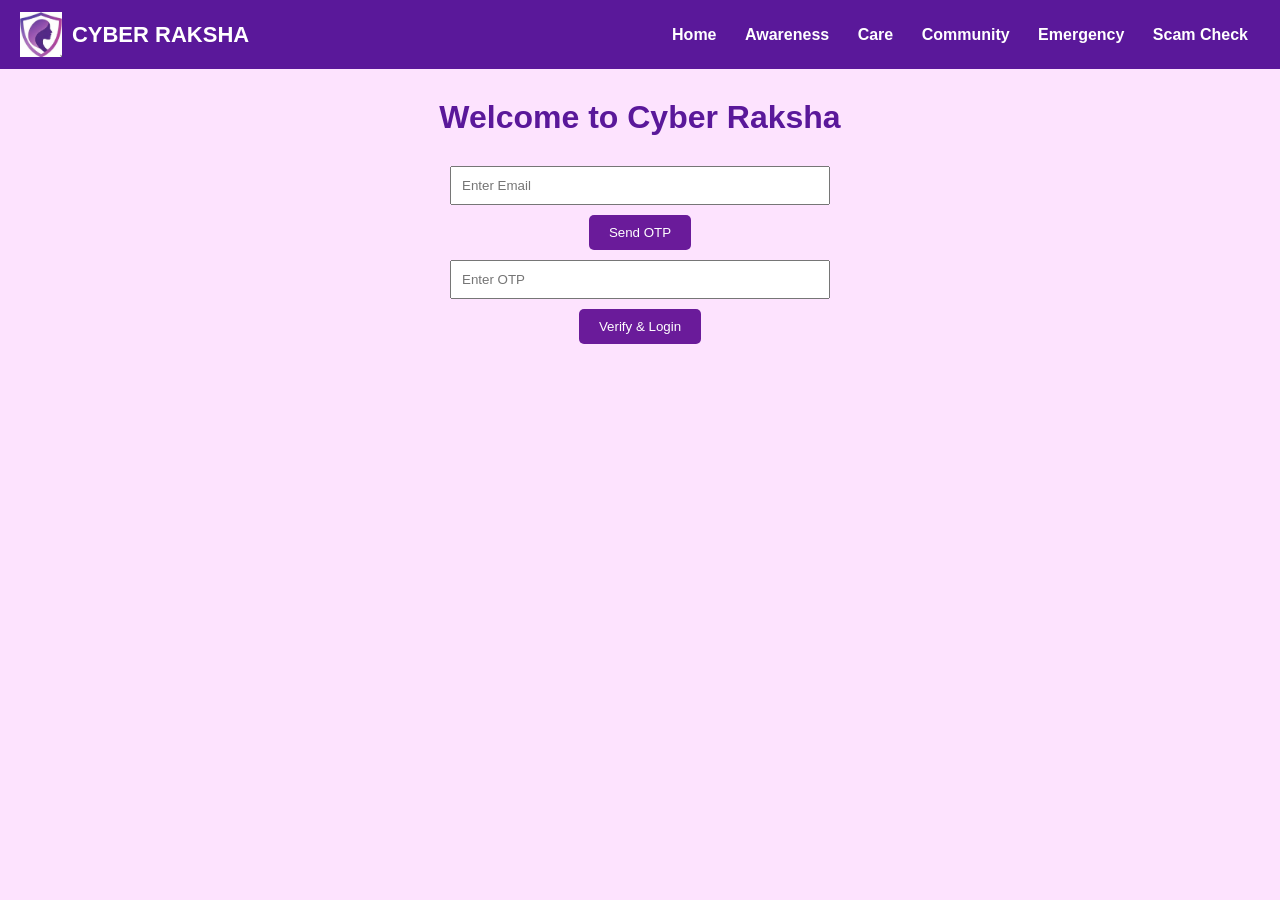
<file: index.html>
<!DOCTYPE html>
<html>
<head>
<meta charset="UTF-8">
  <title>Cyber Raksha</title>
  <link rel="stylesheet" href="cyberraksha-style.css">
</head>
<body>

<header class="navbar">
  <div class="nav-left">
    <img src="cyberraksha-logo.jpeg" class="logo" />
    <h2>Cyber Raksha</h2>
  </div>
   <nav>
      <a href="index.html">Home</a>
      <a href="digital-awareness.html">Awareness</a>
      <a href="women-care.html">Care</a>
      <a href="community-support.html">Community</a>
      <a href="emergency-sos.html">Emergency</a>
      <a href="scam-checker.html">Scam Check</a>
    </nav>
</header>

<h1>Welcome to Cyber Raksha</h1>


<div class="box">
  <input type="email" placeholder="Enter Email" id="email">
  <button onclick="sendOTP()">Send OTP</button>

  <input type="text" placeholder="Enter OTP" id="otp">
  <button onclick="verifyOTP()">Verify & Login</button>
</div>

<!-- 🔥 ADD THESE 2 LINES ONLY -->
<script type="module" src="cyberraksha-firebase.js"></script>
<script type="module" src="cyberraksha-auth.js"></script>

</body>
</html>
</file>
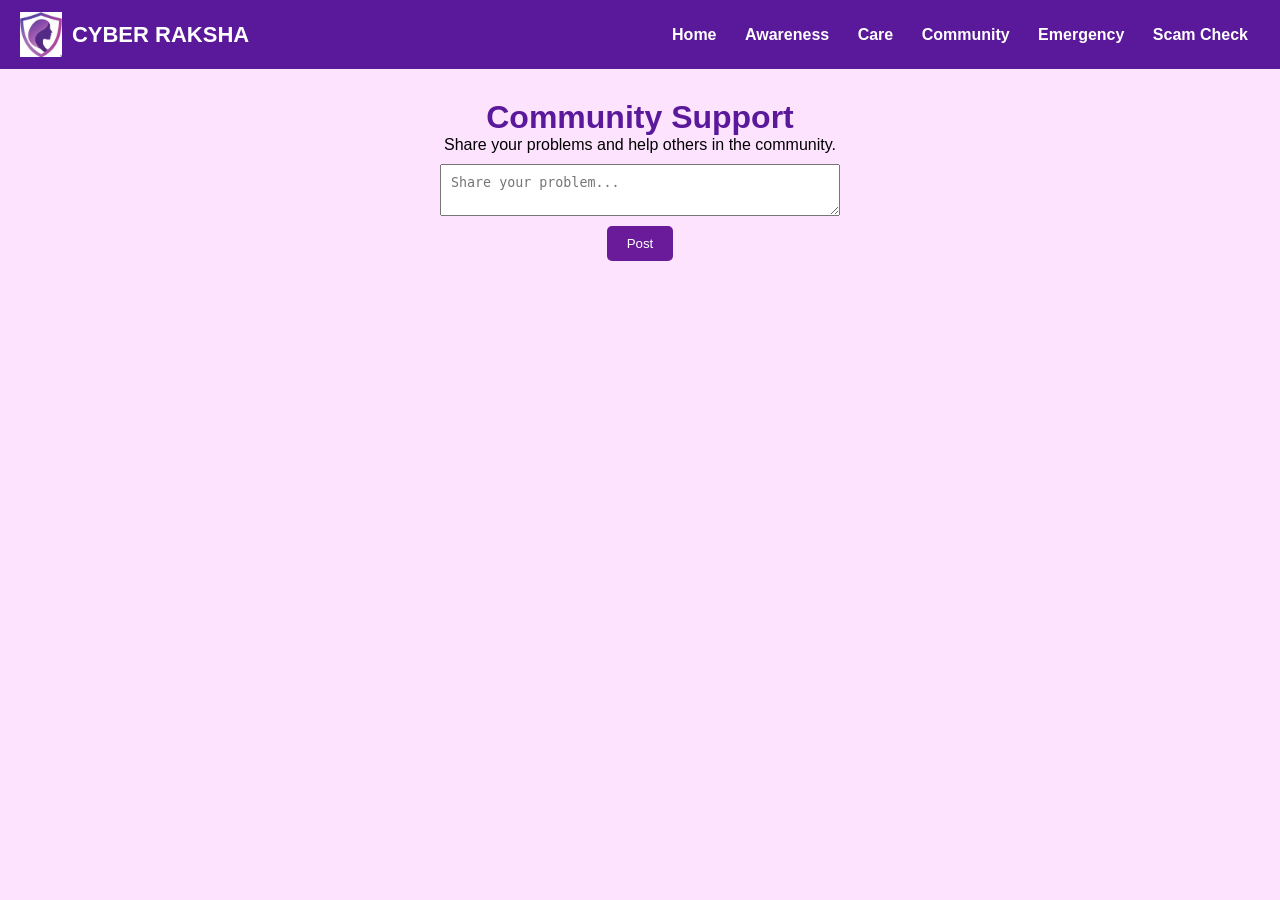
<file: community.html>
<!DOCTYPE html>
<html>
<head>
<meta charset="UTF-8">
<title>Community Support</title>
<link rel="stylesheet" href="cyberraksha-style.css">
</head>
<body>
<header class="navbar">
  <div class="nav-left">
    <img src="cyberraksha-logo.jpeg" class="logo" />
    <h2>Cyber Raksha</h2>
  </div>
  <nav>
    <a href="index.html">Home</a>
    <a href="digital-awareness.html">Awareness</a>
    <a href="women-care.html">Care</a>
    <a href="community-support.html">Community</a>
    <a href="emergency-sos.html">Emergency</a>
    <a href="scam-checker.html">Scam Check</a>
  </nav>
</header>

<h1>Community Support</h1>
<p>Share your problems and help others in the community.</p>

<textarea id="postText" placeholder="Share your problem..."></textarea>
<button onclick="addPost()">Post</button>

<div id="posts"></div>

<script>
// Add post to localStorage
function addPost() {
  const text = document.getElementById("postText").value;
  if (!text) return;

  let posts = JSON.parse(localStorage.getItem("communityPosts")) || [];
  posts.push(text);
  localStorage.setItem("communityPosts", JSON.stringify(posts));

  document.getElementById("postText").value = "";
  displayPosts();
}

// Display posts from localStorage
function displayPosts() {
  const posts = JSON.parse(localStorage.getItem("communityPosts")) || [];
  const postsDiv = document.getElementById("posts");
  postsDiv.innerHTML = "";

  posts.forEach(post => {
    const div = document.createElement("div");
    div.className = "card";
    div.innerText = "Anonymous: " + post;
    postsDiv.appendChild(div);
  });
}

// Load posts on page load
displayPosts();
</script>
</body>
</html>
</file>
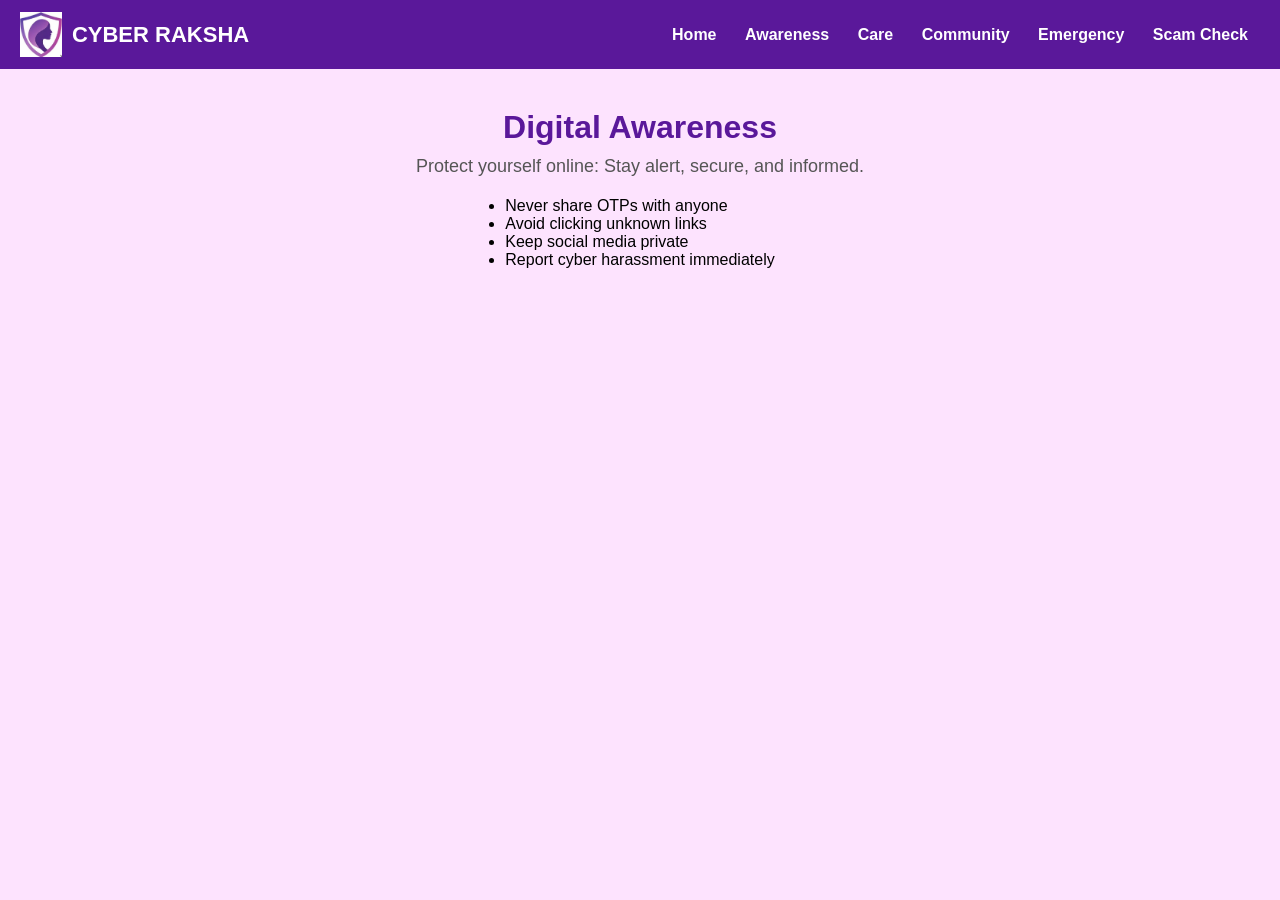
<file: digital-awareness.html>
<!DOCTYPE html>
<html>
<head>
  <meta charset="UTF-8">
  <title>Awareness</title>
  <link rel="stylesheet" href="cyberraksha-style.css">
</head>
<body>

<header class="navbar">
  <div class="nav-left">
    <img src="cyberraksha-logo.jpeg" class="logo" />
    <span class="brand">Cyber Raksha</span>
  </div>
   <nav>
      <a href="index.html">Home</a>
      <a href="digital-awareness.html">Awareness</a>
      <a href="women-care.html">Care</a>
      <a href="community-support.html">Community</a>
      <a href="emergency-sos.html">Emergency</a>
      <a href="scam-checker.html">Scam Check</a>
    </nav>  
</header>

<div class="center">
  <h1>Digital Awareness</h1>
  <p class="description">
    Protect yourself online: Stay alert, secure, and informed.
  </p>

  <ul style="display:inline-block; text-align:left; margin-top:20px;">
    <li>Never share OTPs with anyone</li>
    <li>Avoid clicking unknown links</li>
    <li>Keep social media private</li>
    <li>Report cyber harassment immediately</li>
  </ul>
</div>

</body>
</html>
</file>
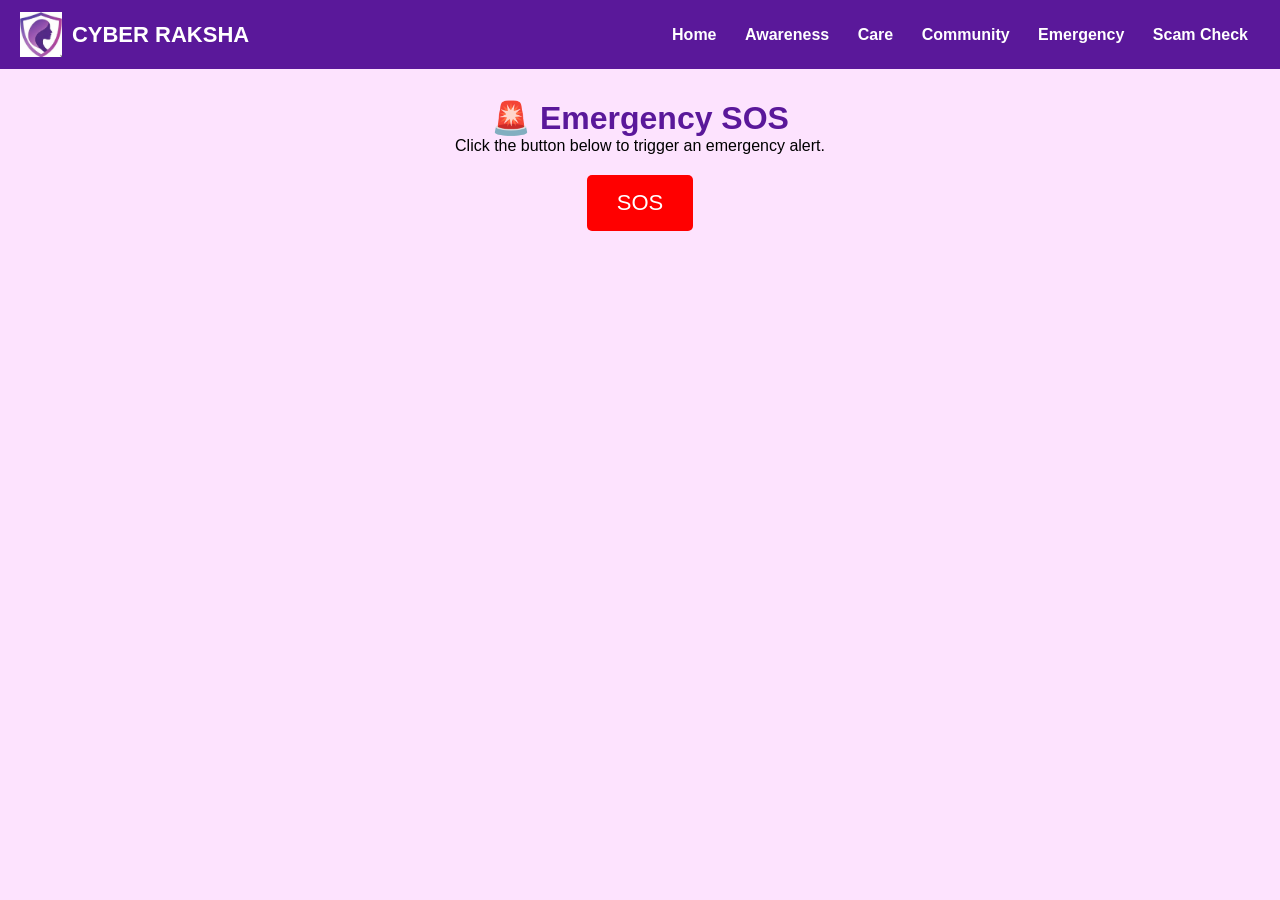
<file: emergency-sos.html>
<!DOCTYPE html>
<html>
<head>
<meta charset="UTF-8">
<title>Emergency SOS</title>
<link rel="stylesheet" href="cyberraksha-style.css">
</head>

<body>

<header class="navbar">
  <div class="nav-left">
    <img src="cyberraksha-logo.jpeg" class="logo" />
    <h2>Cyber Raksha</h2>
  </div>
  <nav>
    <a href="index.html">Home</a>
    <a href="digital-awareness.html">Awareness</a>
    <a href="women-care.html">Care</a>
    <a href="community-support.html">Community</a>
    <a href="emergency-sos.html">Emergency</a>
    <a href="scam-checker.html">Scam Check</a>
  </nav>
</header>

<h1>🚨 Emergency SOS</h1>
<p>Click the button below to trigger an emergency alert.</p>

<button class="sos" onclick="sendSOS()">SOS</button>

<p id="status"></p>

<script src="cyberraksha-emergency.js"></script>
</body>
</html>
</file>
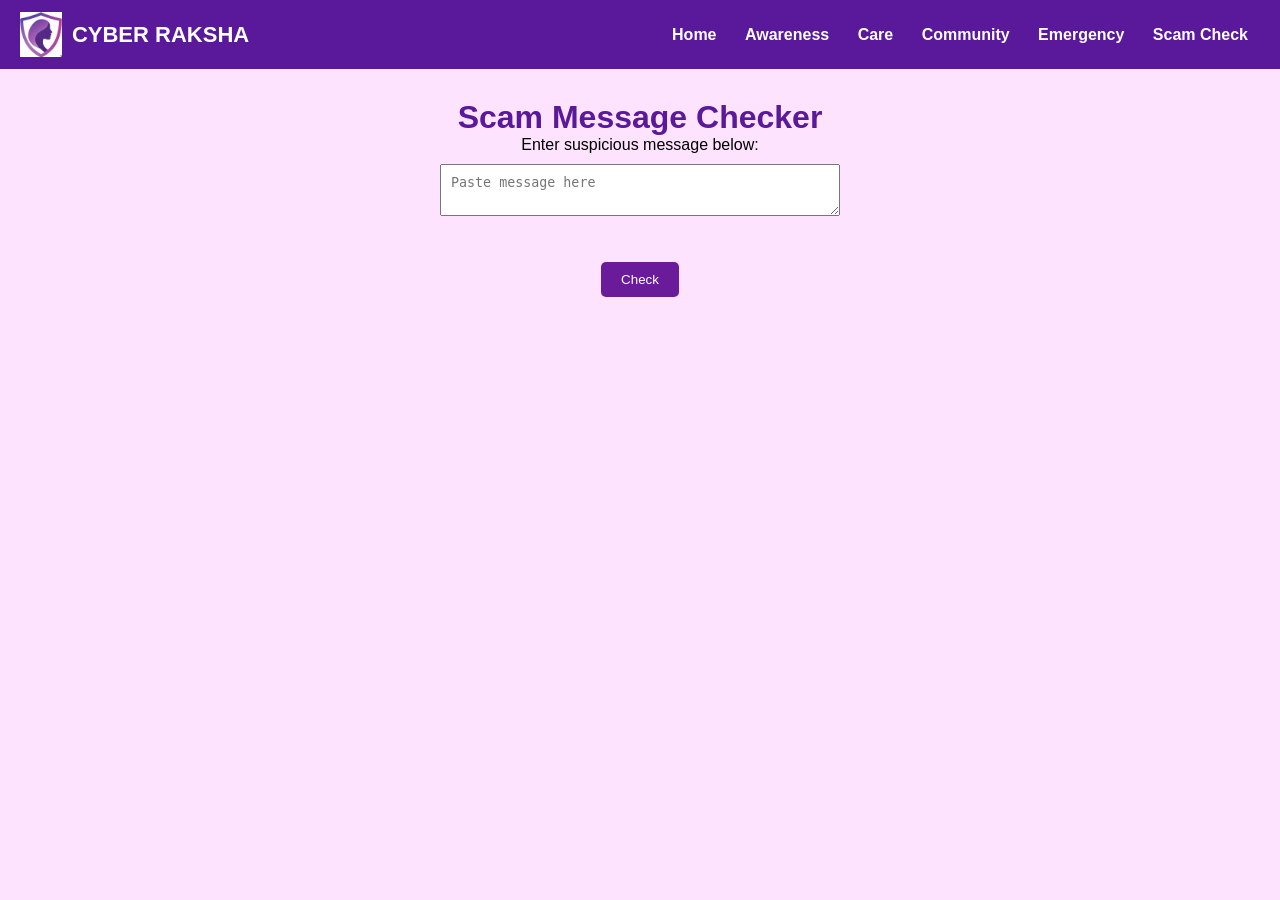
<file: scam-checker.html>
<!DOCTYPE html>
<html>
<head>
  <meta charset="UTF-8">
  <title>Scam Checker</title>
  <link rel="stylesheet" href="cyberraksha-style.css">
</head>
<body>

<header class="navbar">
  <div class="nav-left">
    <img src="cyberraksha-logo.jpeg" class="logo" />
    <h2>Cyber Raksha</h2>
  </div>
  <nav>
    <a href="index.html">Home</a>
    <a href="digital-awareness.html">Awareness</a>
    <a href="women-care.html">Care</a>
    <a href="community-support.html">Community</a>
    <a href="emergency-sos.html">Emergency</a>
    <a href="scam-checker.html">Scam Check</a>
  </nav>
</header>

<h1>Scam Message Checker</h1>
<p>Enter suspicious message below:</p>

<textarea id="msg" placeholder="Paste message here"></textarea><br><br>
<button onclick="checkScam()">Check</button>

<p id="result"></p>

<!-- ✅ VERY IMPORTANT -->
<script src="cyberraksha-scam.js"></script>

</body>
</html>
</file>
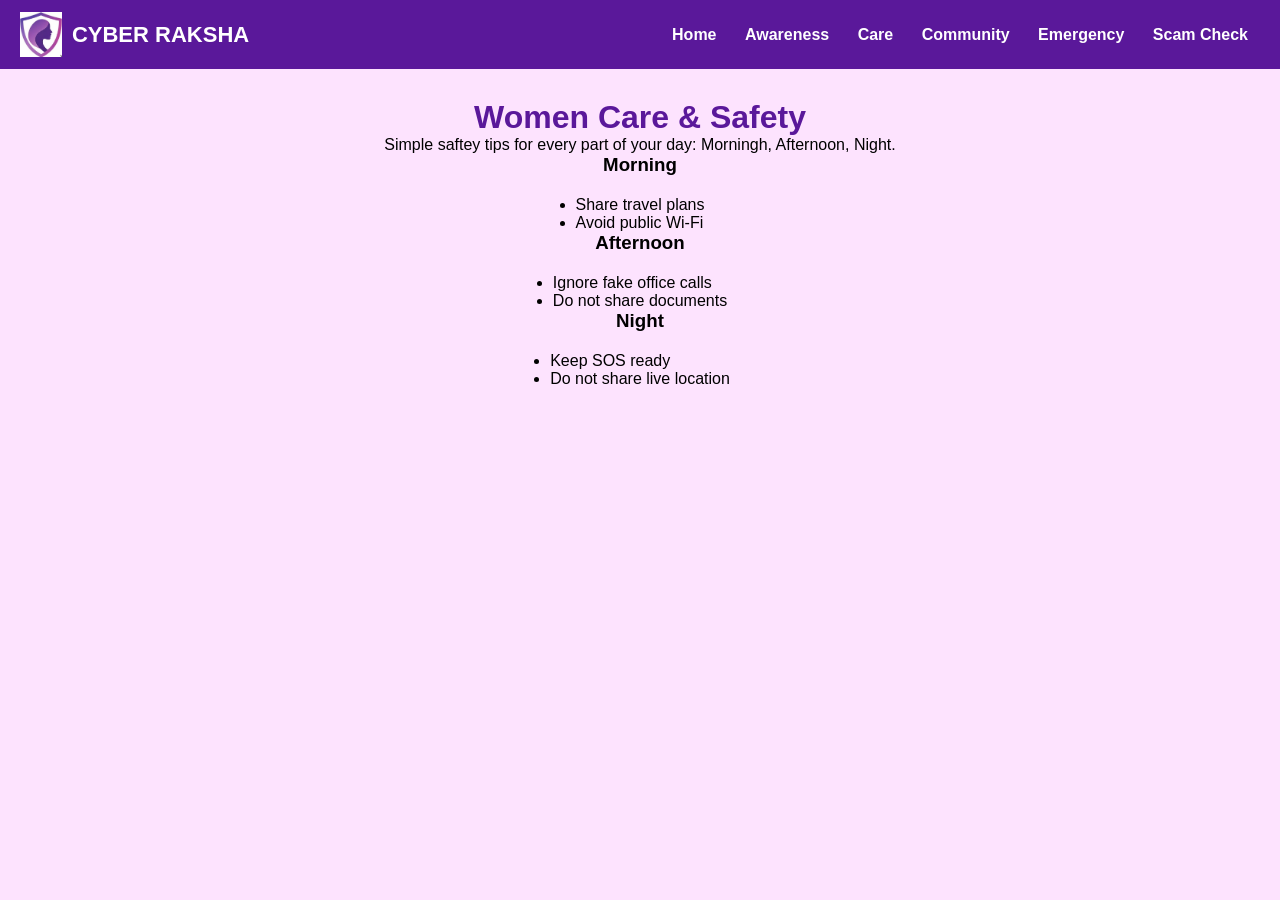
<file: women-care.html>
<!DOCTYPE html>
<html>
<head>
<meta charset="UTF-8">
  <title>Women Care</title>
  <link rel="stylesheet" href="cyberraksha-style.css">
</head>
<body>
    <header class="navbar">
        <div class="nav-left">
          <img src="cyberraksha-logo.jpeg" class="logo" />
          <h2>Cyber Raksha</h2>
        </div>
        <nav>
          <a href="index.html">Home</a>
          <a href="awareness.html">Awareness</a>
          <a href="care.html">Care</a>
          <a href="community.html">Community</a>
          <a href="emergency.html">Emergency</a>
          <a href="scam-check.html">Scam Check</a>
        </nav>
      </header>
      

<h1>Women Care & Safety</h1>
<p>Simple saftey tips for every part of your day: Morningh, Afternoon, Night.</p>

<h3> Morning</h3>
<ul>
  <li>Share travel plans</li>
  <li>Avoid public Wi-Fi </li>
</ul>

<h3>Afternoon</h3>
<ul>
  <li>Ignore fake office calls</li>
  <li>Do not share documents</li>
</ul>

<h3>Night</h3>
<ul>
  <li>Keep SOS ready</li>
  <li>Do not share live location</li>
</ul>
<script type="module" src="cyberraksha-firebase.js"></script>

</body>
</html>
</file>
<file: cyberraksha-style.css>
/* ===== RESET ===== */
* {
  margin: 0;
  padding: 0;
  box-sizing: border-box;
}

/* ===== BODY ===== */
body {
  font-family: Arial, sans-serif;
  background: #fde3fe;
  text-align: center;
}

/* ===== HEADER (COMMON FOR ALL PAGES) ===== */
header.navbar {
  display: flex;
  align-items: center;
  justify-content: space-between;
  background-color: #5a189a;   /* purple */
  padding: 12px 20px;
}

/* LEFT SIDE (LOGO + NAME) */
.nav-left {
  display: flex;
  align-items: center;
  gap: 10px;
}

.nav-left img.logo {
  height: 45px;
}

.nav-left h2,
.nav-left .brand {
  color: white;                /* ✅ WHITE TITLE */
  font-size: 22px;
  font-weight: bold;
}

/* NAV LINKS */
header.navbar nav a,
.nav-links a {
  color: white !important;     /* ✅ WHITE LINKS */
  text-decoration: none;
  margin: 0 12px;
  font-weight: 600;
  font-size: 16px;
}

header.navbar nav a:hover,
.nav-links a:hover {
  text-decoration: underline;
  color: #ffd6ff;
}

/* ===== HOME PAGE ONLY (BIG HEADER) ===== */
.home-header {
  padding: 30px 20px;
}

.home-header img.logo {
  height: 65px;
}

.home-header h2,
.home-header .brand {
  font-size: 32px;
}

/* ===== CENTER CONTENT ===== */
.center {
  margin-top: 40px;
}

/* ===== HEADINGS ===== */
h1 {
  margin-top: 30px;
  color: #5a189a;
}

.description {
  font-size: 18px;
  color: #555;
  margin-top: 10px;
}

/* ===== INPUT / BOX ===== */
.box,
input,
textarea {
  width: 100%;
  max-width: 400px;
  margin: 10px auto;
  padding: 10px;
  display: block;
}

/* ===== BUTTON ===== */
button {
  padding: 10px 20px;
  background: #6a1b9a;
  color: white;
  border: none;
  cursor: pointer;
  border-radius: 5px;
}

/* ===== SOS BUTTON ===== */
.sos {
  background: red;
  font-size: 22px;
  padding: 15px 30px;
  margin-top: 20px;
}

/* ===== LIST ===== */
ul {
  text-align: left;
  display: inline-block;
  margin-top: 20px;
}
.nav-left h2,
.nav-left .brand {
  text-transform: uppercase;
}
</file>
